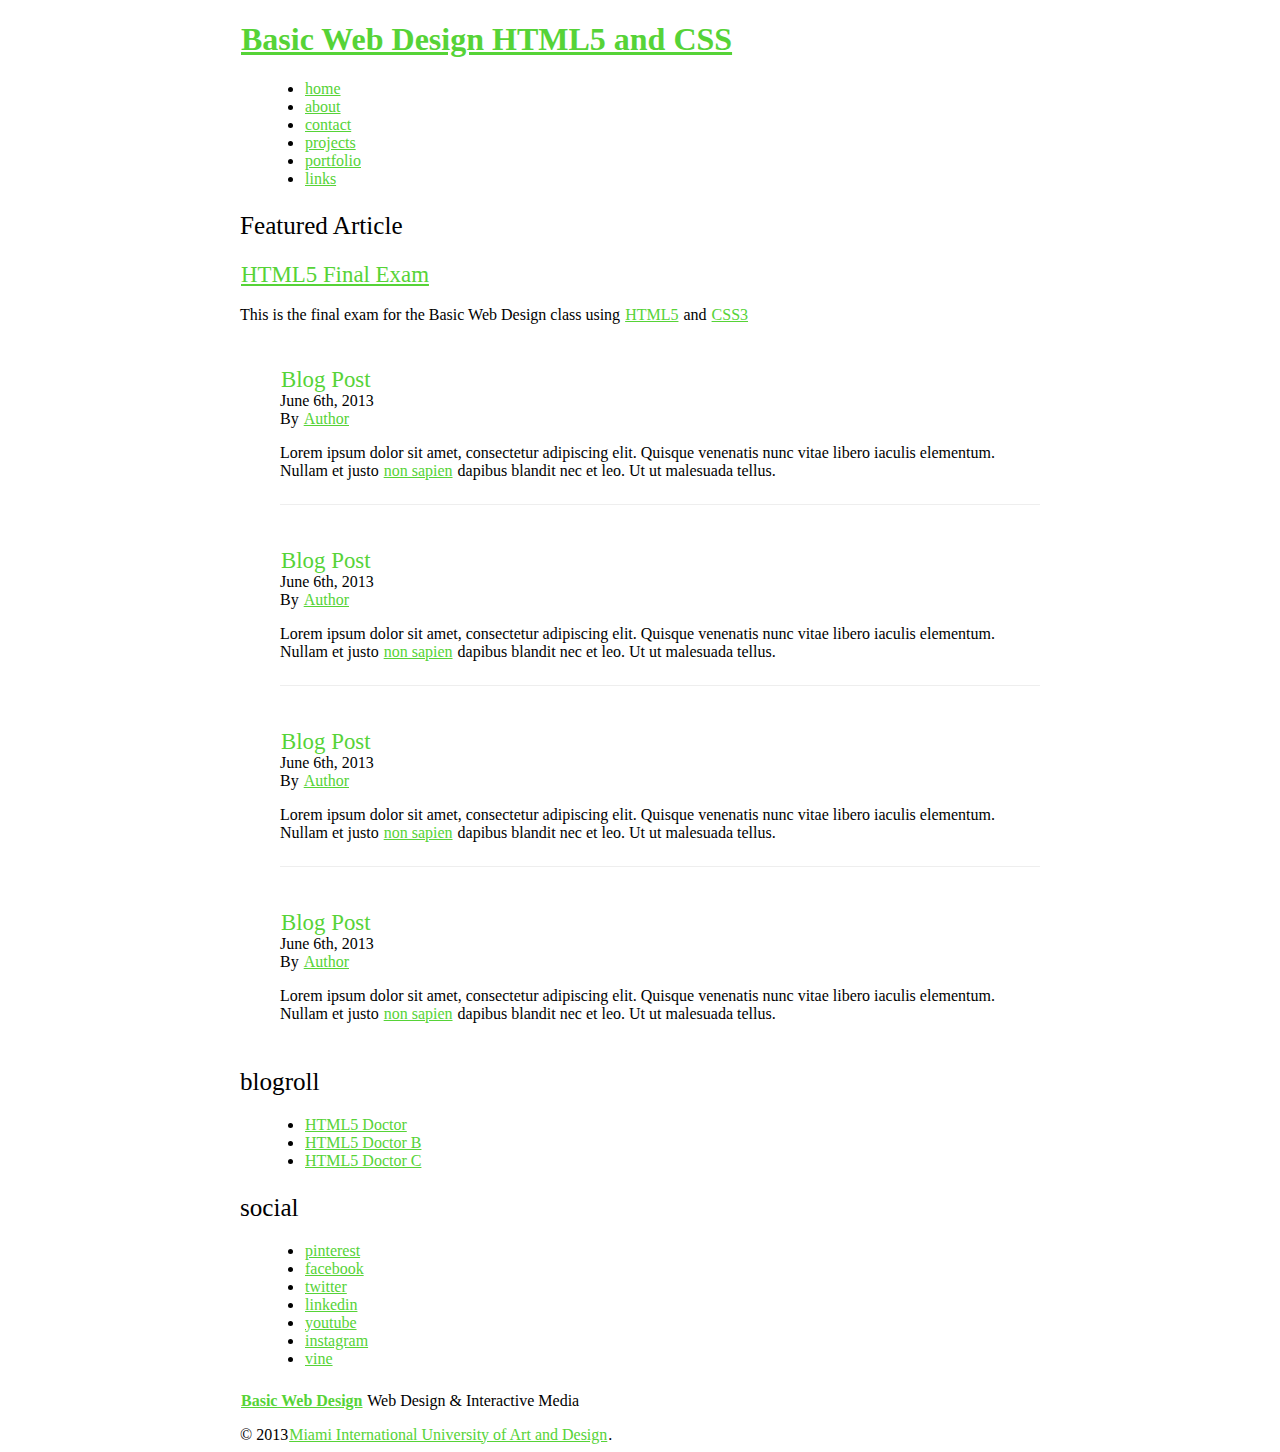
<file: final.html>
<!DOCTYPE html>
<html lang="es">
<head>
<title>Basic Web Final Exam</title>
<meta charset="utf-8" />

<style>
        <style>
/***** Global *****/
/* Body */
body{
background: #F5F4EF;
color: #000305;
font-size: 87.5%; /* Base font size: 14px */
font-family: 'Trebuchet MS', Trebuchet, 'Lucida Sans Unicode', 'Lucida Grande', 'Lucida Sans', Arial, sans-serif;
line-height: 1.429;
margin: 0;
padding: 0;
text-align: left;
}

/* Headings */
h2 {font-size: 1.571em} /* 22px */
h3 {font-size: 1.429em} /* 20px */
h4 {font-size: 1.286em} /* 18px */
h5 {font-size: 1.143em} /* 16px */
h6 {font-size: 1em} /* 14px */

h2, h3, h4, h5, h6 {
font-weight: 400;
line-height: 1.1;
margin-bottom: .8em;
}

/* Anchors */
a {outline: 0;}
a img {border: 0px; text-decoration: none;}
a:link, a:visited {
color: #56D337;
padding: 0 1px;
text-decoration: underline;
}
a:hover, a:active {
background-color: #56D337;
color: #fff;
text-decoration: none;
text-shadow: 1px 1px 1px #333;
}

/* Paragraphs */
p {margin-bottom: 1.143em;}
* p:last-child {margin-bottom: 0;}

strong, b {font-weight: bold;}
em, i {font-style: italic;}

::-moz-selection {background: #F6CF74; color: #fff;}
::selection {background: #F6CF74; color: #fff;}

/* Lists */
ul {
list-style: outside disc;
margin: 1em 0 1.5em 1.5em;
}

ol {
list-style: outside decimal;
margin: 1em 0 1.5em 1.5em;
}

dl {margin: 0 0 1.5em 0;}
dt {font-weight: bold;}
dd {margin-left: 1.5em;}



/* HTML5 tags */
header, section, footer,
aside, nav, article, figure {
display: block;
}

/***** Layout *****/
.body {clear: both; margin: 0 auto; width: 800px;}
img.right figure.right {float: right; margin: 0 0 2em 2em;}
img.left, figure.left {float: right; margin: 0 0 2em 2em;}

/*
Header
*****************/
#banner {
margin: 0 auto;
padding: 2.5em 0 0 0;
}

/* Banner */
#banner h1 {font-size: 3.571em; line-height: .6;}
#banner h1 a:link, #banner h1 a:visited {
color: #000305;
display: block;
font-weight: bold;
margin: 0 0 .6em .2em;
text-decoration: none;
width: 427px;
}
#banner h1 a:hover, #banner h1 a:active {
background: none;
color: #56D337;
text-shadow: none;
}

#banner h1 strong {font-size: 0.36em; font-weight: normal;}

/* Main Nav */
#banner #nav {
background: #000305;
font-size: 1.143em;
height: 40px;
line-height: 30px;
margin: 0 auto 2em auto;
padding: 0;
text-align: center;
width: 800px;

border-radius: 5px;
-moz-border-radius: 5px;
-webkit-border-radius: 5px;
}

#banner #nav ul {list-style: none; margin: 0 auto; width: 800px;}
#banner #nav li {float: left; display: inline; margin: 0;}

#banner #nav a:link, #banner #nav a:visited {
color: #fff;
display: inline-block;
height: 30px;
padding: 5px 1.5em;
text-decoration: none;
}
#banner #nav a:hover, #banner #nav a:active,
#banner #nav .active a:link, #banner #nav .active a:visited {
background: #56D337;
color: #fff;
text-shadow: none !important;
}

#banner #nav li:first-child a {
border-top-left-radius: 5px;
-moz-border-radius-topleft: 5px;
-webkit-border-top-left-radius: 5px;

border-bottom-left-radius: 5px;
-moz-border-radius-bottomleft: 5px;
-webkit-border-bottom-left-radius: 5px;
}

/*
Featured
*****************/
#featured {
background: #fff;
margin-bottom: 2em;
overflow: hidden;
padding: 20px;
width: 760px;

border-radius: 10px;
-moz-border-radius: 10px;
-webkit-border-radius: 10px;
}

#featured h2 {color: #56D337; font-size: 1.714em; margin-bottom: 0.333em;}
#featured h3 {font-size: 1.429em; margin-bottom: .5em;}

#featured h3 a:link, #featured h3 a:visited {color: #000305; text-decoration: none;}
#featured h3 a:hover, #featured h3 a:active {color: #fff;}

/*
Body
*****************/
#content {
background: #fff;
margin-bottom: 2em;
overflow: hidden;
padding: 20px 20px;
width: 760px;

border-radius: 10px;
-moz-border-radius: 10px;
-webkit-border-radius: 10px;
}

/*
Extras
*****************/
#extras {margin: 0 auto 3em auto; overflow: hidden;}

#extras ul {list-style: none; margin: 0;}
#extras li {border-bottom: 1px solid #fff;}
#extras h2 {
color: #56D337;
font-size: 1.429em;
margin-bottom: .25em;
padding: 0 3px;
}

#extras a:link, #extras a:visited {
color: #444;
display: block;
border-bottom: 1px solid #F4E3E3;
text-decoration: none;
padding: .3em .25em;
}

#extras li:last-child,
#extras li:last-child a {border: 0}

#extras .blogroll li:nth-last-child(2),
#extras .blogroll li:nth-last-child(3),
#extras .blogroll li:nth-last-child(2) a,
#extras .blogroll li:nth-last-child(3) a {border: 0;}

#extras a:hover, #extras a:active {color: #fff;}

/* Blogroll */
#extras .blogroll {
float: left;
width: 615px;
}

#extras .blogroll li {float: left; margin: 0 20px 0 0; width: 185px;}

/* Social */
#extras .social {
float: right;
width: 175px;
}

#extras div[class='social'] a {
background-repeat: no-repeat;
background-position: 3px 6px;
padding-left: 25px;
}


/*
About
*****************/
#about {
background: #fff;
font-style: normal;
margin-bottom: 2em;
overflow: hidden;
padding: 20px;
text-align: left;
width: 760px;

border-radius: 10px;
-moz-border-radius: 10px;
-webkit-border-radius: 10px;
}

#about .primary {float: left; width: 210px;}
#about .primary strong {color: #8FD579; display: block; font-size: 1.286em;}
#about .photo {float: left; margin: 5px 20px;}

#about .url:link, #about .url:visited {text-decoration: none;}

#about .bio {float: right; width: 500px;}

/*
Footer
*****************/
#contentinfo {padding-bottom: 2em; text-align: right;}

/***** Sections *****/
/* Blog */
.hentry {
border-bottom: 1px solid #eee;
padding: 1.5em 0;
}
li:last-child .hentry, #content > .hentry {border: 0; margin: 0;}
#content > .hentry {padding: 1em 0;}

.entry-title {font-size: 1.429em; margin-bottom: 0;}
.entry-title a:link, .entry-title a:visited {text-decoration: none;}

.hentry .post-info * {font-style: normal;}

/* Content */
.hentry footer {margin-bottom: 2em;}
.hentry footer div {display: inline;}
#posts-list footer div {display: block;}

/* Blog Index */
#posts-list {list-style: none; margin: 0;}
#posts-list .hentry {position: relative;}
#posts-list .hentry:hover {
background: #8FD579;
color: #fff;
}
#posts-list .hentry:hover a:link, #posts-list .hentry:hover a:visited {
color: #F6CF74;
text-shadow: 1px 1px 1px #333;
}

#posts-list footer {
left: 10px;
position: absolute;
top: 1.5em;
width: 190px;
}

/* About the Author */
#about-author {
background: #f9f9f9;
clear: both;
font-style: normal;
margin: 2em 0;
padding: 10px 20px 15px 20px;

border-radius: 5px;
-moz-border-radius: 5px;
-webkit-border-radius: 5px;
}

#about-author strong {
color: #8FD579;
clear: both;
display: block;
font-size: 1.429em;
}

#about-author .photo {border: 1px solid #ddd; float: left; margin: 5px 1em 0 0;}

</style>
</style>
        
</head>

<body id="index" class="home">

<div id="header" class="body">
<h1><a href="#">Basic Web Design <strong>HTML5 and CSS</strong></a></h1>
<div id="nav"><ul>
<li class="active"><a href="#">home</a></li>
<li><a href="#">about</a></li>
<li><a href="#">contact</a></li>
<li><a href="#">projects</a></li>
<li><a href="#">portfolio</a></li>
<li><a href="#">links</a></li>
</ul></div>
</div><!-- /#banner -->

<div id="section" class="body"><div>
<h2>Featured Article</h2>
<h3><a href="#">HTML5 Final Exam</a></h3>
<p>This is the final exam for the Basic Web Design class using <a href="http://dev.w3.org/html5/spec/Overview.html" rel="external">HTML5</a> and <a href="http://www.w3.org/TR/css3-roadmap/" rel="external">CSS3</a></p>
</div></div><!-- /#featured -->

<div id="article" class="body"> 
<ol id="posts-list" class="hfeed">

<li><div class="hentry"> 
<div>
<h2 class="entry-title"><a href="#" rel="bookmark" title="Permalink to this POST TITLE">Blog Post</a></h2>
</div>

<div class="post-info">
<div class="published" title="2013-06-06T13:00:00-00:00"><!-- YYYYMMDDThh:mm:ss+ZZZZ -->
June 6th, 2013
</div>

<div class="vcard author">
By <a class="url fn" href="#">Author</a>
</div>
</div><!-- /.post-info -->

<div class="entry-content">
<p>Lorem ipsum dolor sit amet, consectetur adipiscing elit. Quisque venenatis nunc vitae libero iaculis elementum. Nullam et justo <a href="#">non sapien</a> dapibus blandit nec et leo. Ut ut malesuada tellus.</p>
</div><!-- /.entry-content -->
</div></li>

<li><div class="hentry"> 
<div>
<h2 class="entry-title"><a href="#" rel="bookmark" title="Permalink to this POST TITLE">Blog Post</a></h2>
</div>

<div class="post-info">
<div class="published" title="2013-06-06T13:00:00-00:00"><!-- YYYYMMDDThh:mm:ss+ZZZZ -->
June 6th, 2013
</div>

<div class="vcard author">
By <a class="url fn" href="#">Author</a>
</div>
</div><!-- /.post-info -->

<div class="entry-content">
<p>Lorem ipsum dolor sit amet, consectetur adipiscing elit. Quisque venenatis nunc vitae libero iaculis elementum. Nullam et justo <a href="#">non sapien</a> dapibus blandit nec et leo. Ut ut malesuada tellus.</p>
</div><!-- /.entry-content -->
</div></li>

<li><div class="hentry"> 
<div>
<h2 class="entry-title"><a href="#" rel="bookmark" title="Permalink to this POST TITLE">Blog Post</a></h2>
</div>

<div class="post-info">
<div class="published" title="2013-06-06T13:00:00-00:00"><!-- YYYYMMDDThh:mm:ss+ZZZZ -->
June 6th, 2013
</div>

<div class="vcard author">
By <a class="url fn" href="#">Author</a>
</div>
</div><!-- /.post-info -->

<div class="entry-content">
<p>Lorem ipsum dolor sit amet, consectetur adipiscing elit. Quisque venenatis nunc vitae libero iaculis elementum. Nullam et justo <a href="#">non sapien</a> dapibus blandit nec et leo. Ut ut malesuada tellus.</p>
</div><!-- /.entry-content -->
</div></li>

<li><div class="hentry"> 
<div>
<h2 class="entry-title"><a href="#" rel="bookmark" title="Permalink to this POST TITLE">Blog Post</a></h2>
</div>

<div class="post-info">
<div class="published" title="2013-06-06T13:00:00-00:00"><!-- YYYYMMDDThh:mm:ss+ZZZZ -->
June 6th, 2013
</div>

<div class="vcard author">
By <a class="url fn" href="#">Author</a>
</div>
</div><!-- /.post-info -->

<div class="entry-content">
<p>Lorem ipsum dolor sit amet, consectetur adipiscing elit. Quisque venenatis nunc vitae libero iaculis elementum. Nullam et justo <a href="#">non sapien</a> dapibus blandit nec et leo. Ut ut malesuada tellus.</p>
</div><!-- /.entry-content -->
</div></li>
</ol><!-- /#posts-list -->

</div><!-- /#content -->

<div id="article" class="body">
<div class="blogroll">
<h2>blogroll</h2>
<ul>
<li><a href="#" rel="external">HTML5 Doctor</a></li>
<li><a href="#" rel="external">HTML5 Doctor B</a></li>
<li><a href="#" rel="external">HTML5 Doctor C</a></li>
</ul>
</div><!-- /.blogroll -->

<div class="social">
<h2>social</h2>
<ul>
<li><a href="#" rel="me">pinterest</a></li>
<li><a href="#" rel="me">facebook</a></li>
<li><a href="#" rel="me">twitter</a></li>
<li><a href="#" rel="me">linkedin</a></li>
<li><a href="#" rel="me">youtube</a></li>     
<li><a href="#" rel="me">instagram</a></li>
<li><a href="#" rel="me">vine</a></li>  
</ul>
</div><!-- /.social -->
</div><!-- /#extras -->

<div id="footer" class="body">
<div id="footer" class="vcard body">
<span class="primary">
<strong><a href="#" class="fn url">Basic Web Design</a></strong>
Web Design & Interactive Media
</span><!-- /.primary -->


<span class="footer">
<p>&copy; 2013<a href="#">Miami International University of Art and Design</a>.</p> 
        </span>
</div><!-- /#about -->
</div><!-- /#contentinfo -->

</body>
</html>
</file>
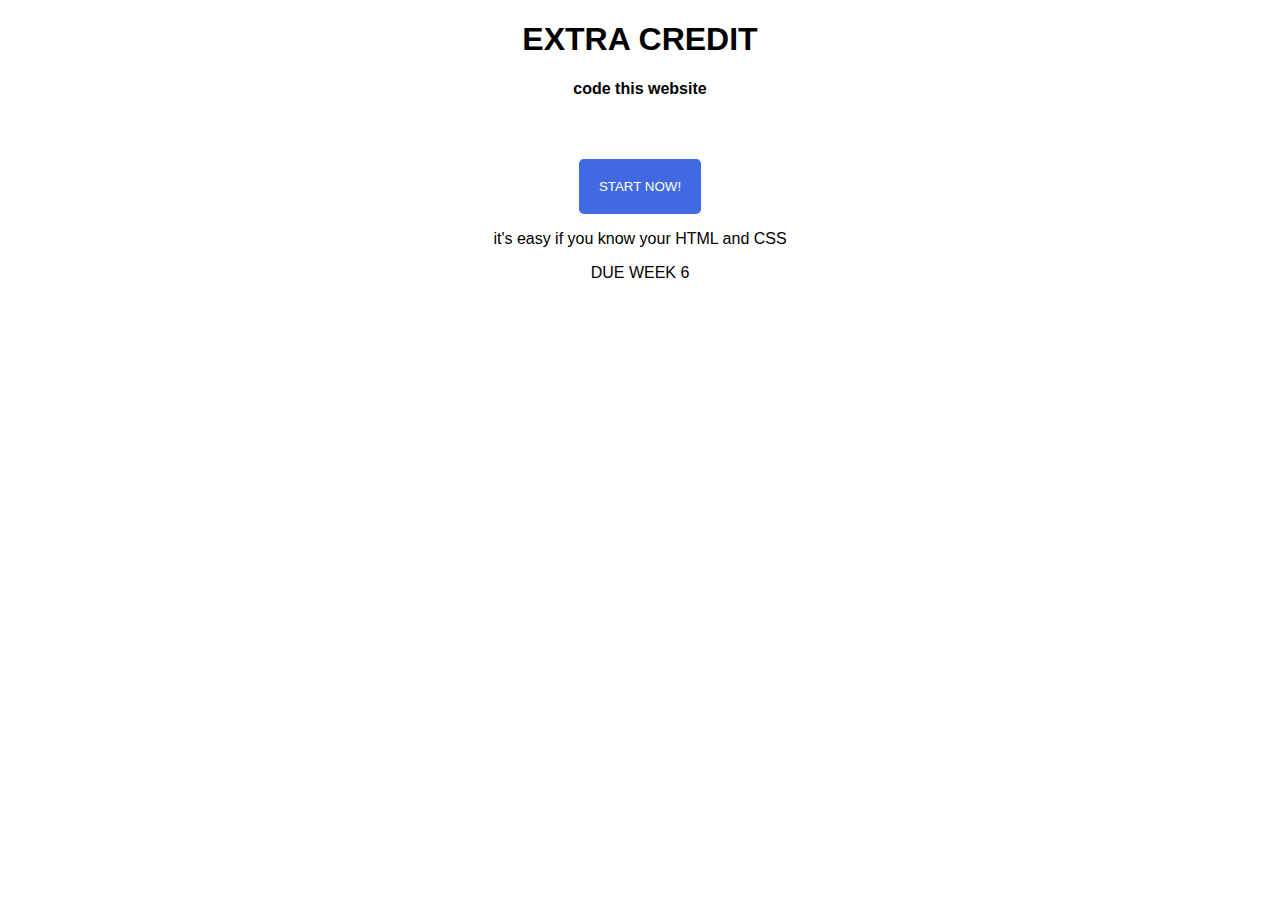
<file: midterm-extra-credit.html>
<!doctype html>
<html>
<head>
<style>
body {
 background-image: url("http://hdweweb.in/wp-content/uploads/2014/11/Black-Wallpapers-93-Background.jpg");
 text-align: center;
 color: black;
 font-family: sans-serif;
 
}



button { 
 color: white; 
 background-color: royalblue; 
 border: none; 
 border-radius: 5px; 
 padding: 20px; 
 margin-top: 40px; 
 } 




section { 
text-align: center;       
height: 300px; 
background-size: cover;
}

 




</style>
</head>
<body>
<h1>EXTRA CREDIT</h1>
<h4>code this website</h4>
<section>
<button>START NOW!</button>
<p>it's easy if you know your HTML and CSS</p>
<p>DUE WEEK 6</p>
</section>

</body>
</html>
</file>
